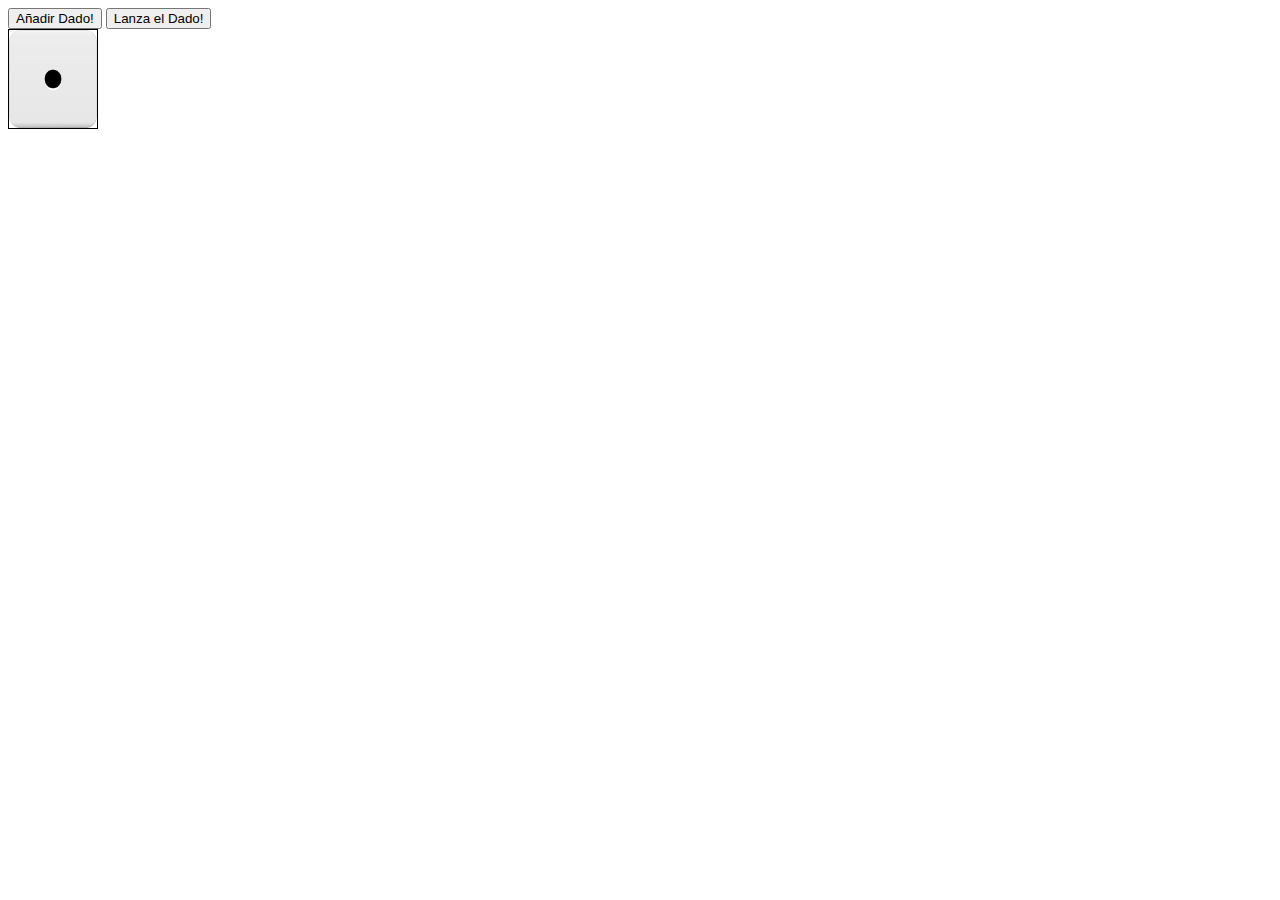
<file: challenges/3-Dices/index.html>
<html>
  <head>
    <title>Dados!</title>
    <style>
      .die { text-align: center; float: left; border: 1px solid black; padding: 40px;}
    </style>
    <link rel="stylesheet" type="text/css" href="style.css">
  </head>
  <body>
    <div id="roller">
      <button class="add">Añadir Dado!</button>
      <button class="roll">Lanza el Dado!</button>
      <div class="dice">
      </div>
    </div>

    <script src="http://ajax.googleapis.com/ajax/libs/jquery/1.9.1/jquery.min.js"></script>
    <script src="app.js"></script>
  </body>

</html>
</file>
<file: challenges/3-Dices/style.css>
.one{
	background-image: url("one.png"); 
	background-size: 100% 100%;;
	text-align: center; float: left; border: 1px solid black; padding: 40px;
}

.two{
	background-image: url("two.jpg"); 
	background-size: 100% 100%;;
	text-align: center; float: left; border: 1px solid black; padding: 40px;
}

.three{
	background-image: url("three.jpg"); 
	background-size: 100% 100%;;
	text-align: center; float: left; border: 1px solid black; padding: 40px;
}

.four{
	background-image: url("four.jpg"); 
	background-size: 100% 100%;;
	text-align: center; float: left; border: 1px solid black; padding: 40px;
}

.five{
	background-image: url("five.jpg"); 
	background-size: 100% 100%;;
	text-align: center; float: left; border: 1px solid black; padding: 40px;
}

.six{
	background-image: url("six.jpg"); 
	background-size: 100% 100%;;
	text-align: center; float: left; border: 1px solid black; padding: 40px;
}
</file>
